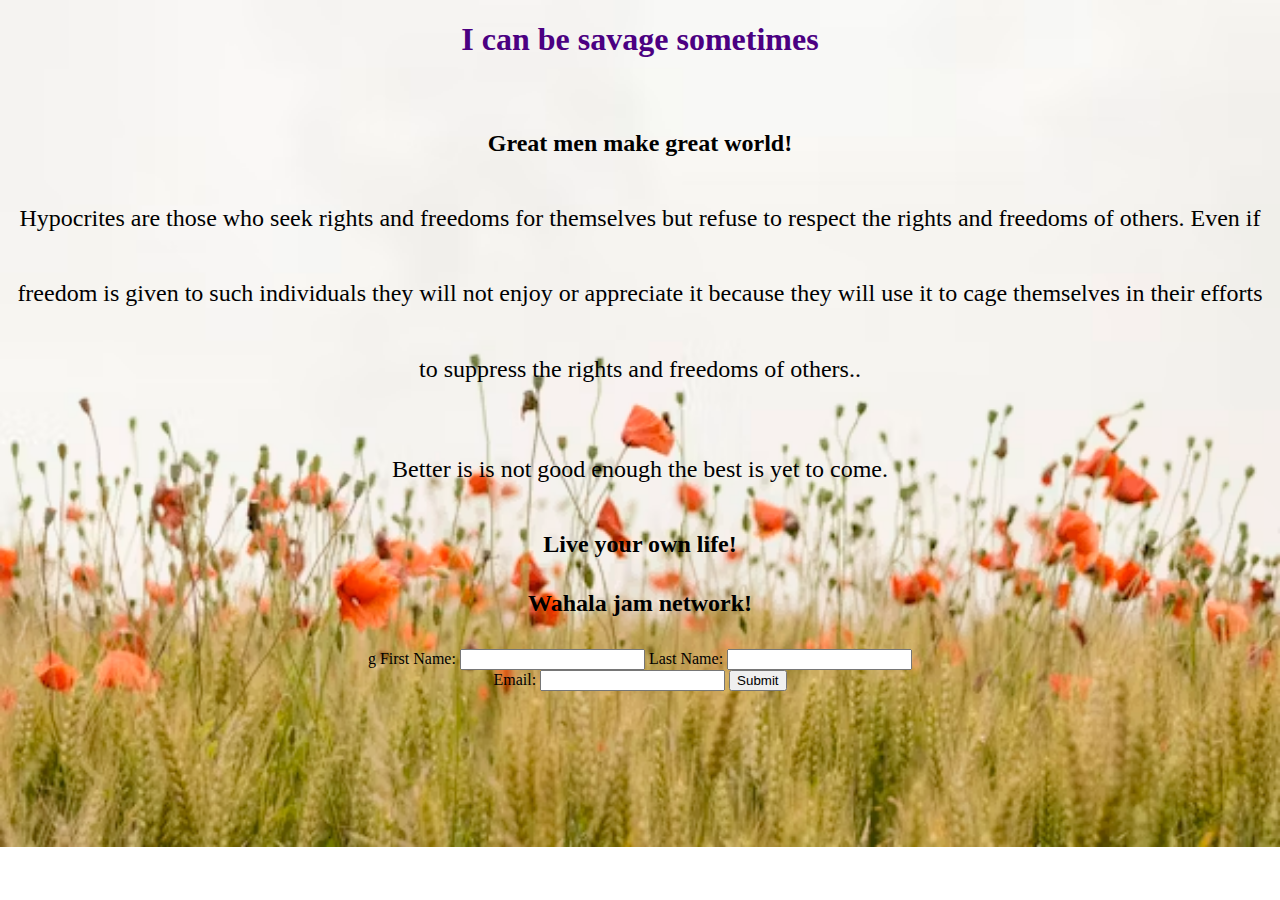
<file: index.html>
<!DOCTYPE html>
<html lang="en">
<head>
    <meta charset="UTF-8">
    <meta name="viewport" content="width=device-width, initial-scale=1.0">
    <title>Document</title>
    <link rel="stylesheet" href="kaka.css">
</head>
<body>

        <h1 style="justify-self: center;">I can be savage sometimes</h1>
  <h2 style="justify-self: center;"> Great men make great world! </h2>

  <p> Hypocrites are those who seek rights and freedoms for themselves but refuse to respect the rights and freedoms of others. Even if freedom is given to such individuals they will not enjoy or appreciate it because they will use it to cage themselves in their efforts to suppress the rights and freedoms of others..</p>
        
  <p> 
    Better is is not good enough the best is yet to come.
</p>
<h3 style="justify-self: center;"> Live your own life!</h3>
<h4 style="justify-self: center;"> Wahala jam network!</h4>

<form action="gogo2.html" method="get" >

    <label for="">g
        First Name:
        <input type="text">
    </label>
  

    <label for="">
       Last Name:
        <input type="text"><br>
    </label>


    <label for="">
        Email:
         <input type="email" />


         <label for="">
             <input type="submit" placeholder="submit">
         </label> 
     
     </label>
 
</form>
</body>
</html>
</file>
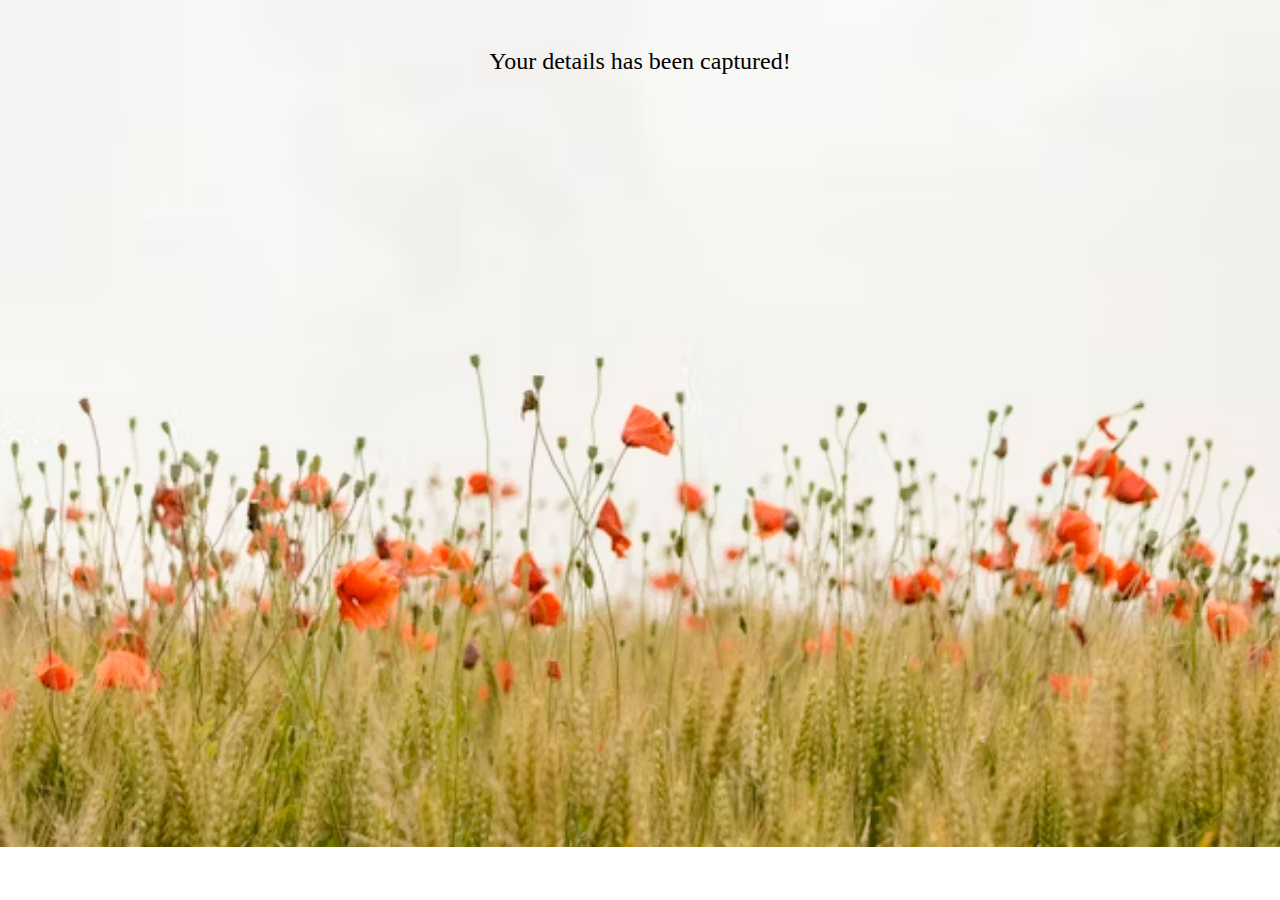
<file: gogo2.html>
<!DOCTYPE html>
<html lang="en">
<head>
    <meta charset="UTF-8">
    <meta name="viewport" content="width=device-width, initial-scale=1.0">
    <title>I can be savage sometimes</title>
    <p style="justify-self: center;">Your details has been captured!</p>
    <link rel="stylesheet" href="kaka.css">
</head>
<body>
    
</body>
</html>
</file>
<file: kaka.css>
body {
    background: url('images/nature.avif') no-repeat;
    display:block;
    background-size: cover;
}

h1{
    padding-bottom: 50px;
    color: indigo;
    
}
h2{
    font-size: x-large;
    color: black;
}

p {
    font-size: x-large;
    color:black;
    line-height: 2cm;
    text-align: center;
    }

h3{
    font-size: x-large;
    color: black; 
}

h4{
    font-size: x-large;
    color: black; 
}

form{
    text-align: center;  
}
</file>
